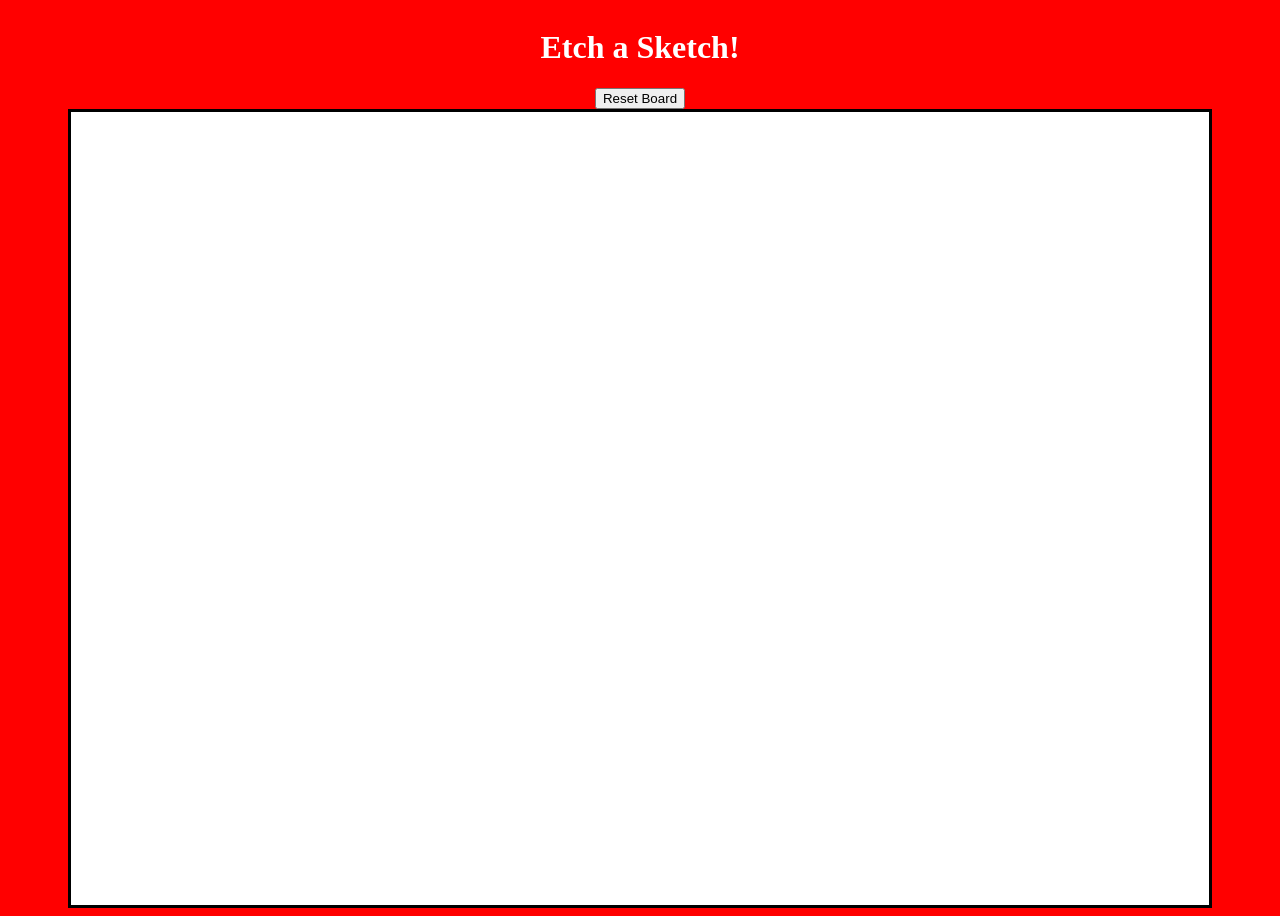
<file: index.html>
<!DOCTYPE html>
<html lang="en">
<head>
    <meta charset="UTF-8">
    <meta http-equiv="X-UA-Compatible" content="IE=edge">
    <meta name="viewport" content="width=device-width, initial-scale=1.0">
    <title>Etch a Sketch</title>
    <link rel="stylesheet" href="etch-a-sketch.css">
    <script src="etch-a-sketch.js" defer></script>
</head>
<body>
    <h1>Etch a Sketch!</h1>
    <button id="resetButton">Reset Board</button>
    <div id="gridContainer"></div>
</body>
</html>
</file>
<file: etch-a-sketch.css>
body {
    display: flex;
    justify-content: center;
    align-items: center;
    flex-direction: column;
    min-width: 100vh;
    height: 100vh;
    background-color: red;
}

h1 {
    color: white;
}

#gridContainer {
    height: 90%;
    width: 90%;
    display: grid;
    background-color: white;
    border: black, 3px, solid;
    align-self: center;
    grid-template-columns: repeat(16, auto);
    grid-template-rows: repeat(16, auto);
}

.tileHovered {
    background-color: black;
}
</file>
